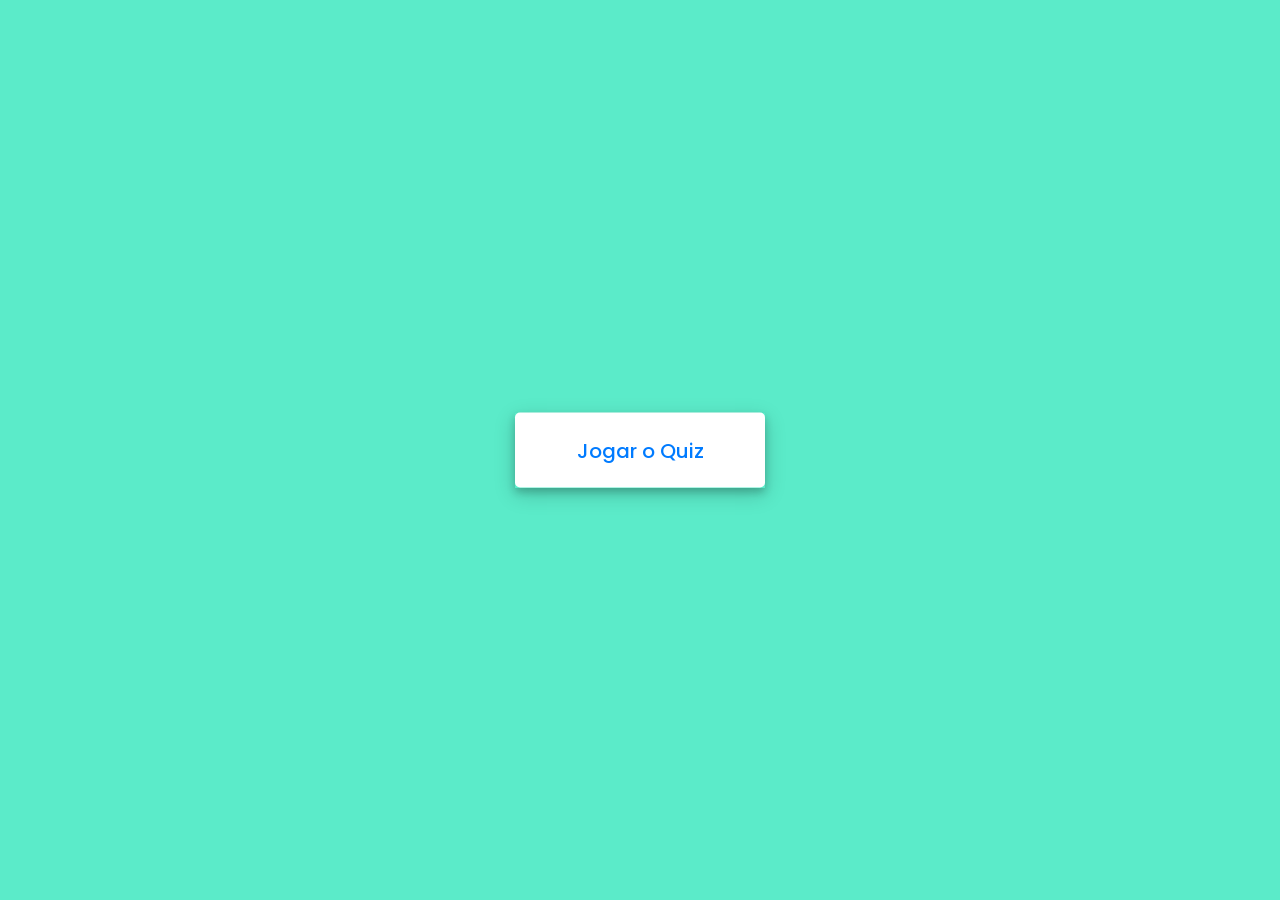
<file: DesafioConceitual/index.html>
<!DOCTYPE html>
<html lang="pt-br">
  <head>
    <meta charset="UTF-8" />
    <meta name="viewport" content="width=device-width, initial-scale=1.0" />
    <meta http-equiv="X-UA-Compatible" content="ie-edge" />
    <link rel="manifest" href="./public/manifest.json">
    <link rel="shortcut icon" href="./public/favicon.ico">
    <title>Hades: O enigma</title>
    <link rel="stylesheet" href="./src/styles/index.css" />
    <link
      rel="stylesheet"
      href="https://cdnjs.cloudflare.com/ajax/libs/font-awesome/5.15.3/css/all.min.css"
    />
  </head>
  <body id="page-home">
    <div id="loader"></div>
    <!-- start Quiz button -->
    <div class="start_btn">
      <button class="btn" id="button_play">Jogar o Quiz</button>
    </div>

    <!-- Info Box -->
    <div class="info_box">
      <div class="info-title"><span>Algumas regras deste Quiz</span></div>
      <div class="info-list">
        <div class="info">
          1. Você terá apenas<span> 30 segundos</span> para cada pergunta.
        </div>
        <div class="info">
          2. Depois de selecionar sua resposta não pode ser desfeita.
        </div>
        <div class="info">
          3. Você não pode selecionar opção depois que o tempo acabar.
        </div>
        <div class="info">
          4. Você não pode sair do Quiz enquanto estiver jogando.
        </div>
      </div>
      <div class="buttons">
        <button class="quit">Sair do Quiz</button>
        <button class="restart">Continuar</button>
      </div>
    </div>
    <!-- Quiz Box -->
    <div class="quiz_box">
      <header>
        <div class="title">Hades: O enigma</div>
        <div class="timer">
          <div class="time_left_txt">Tempo Restante</div>
          <div class="timer_sec">30</div>
        </div>
        <div class="time_line"></div>
      </header>
      <section>
        <div class="que_text">
          <!-- Here I've inserted question from JavaScript -->
        </div>
        <div class="option_list">
          <!-- Here I've inserted options from JavaScript -->
        </div>
      </section>
      <!-- footer of Quiz Box -->
      <footer>
        <div class="total_que">
          <!-- Here I've inserted Question Count Number from JavaScript -->
        </div>
        <button class="next_btn">Próxima Questão</button>
      </footer>
    </div>
    <!-- Result Box -->
    <div class="result_box">
      <div class="icon">
        <i class="fas fa-crown"></i>
      </div>
      <div class="complete_text">Você completou o Quiz!!</div>    
      <div class="buttons">
        <button class="restart">Salvar</button>
        <button class="quit">Sair</button>
        <a href="C:\Users\anace\Desktop\Hackathon\Hackaton 2\index2.html"><button> Voltar </button></a>
        //alterar o caminho do arquivo index 2 de acordo com o computador do usuário

      </div>
    </div>
    <!-- Inside this JavaScript file I've inserted Questions and Options only -->
    <script src="./src/data/questions.js"></script>
    <!-- Inside this JavaScript file I've coded all Quiz Codes -->
    <script src="./src/javascript/index.js"></script>
  </body>
</html>
</file>
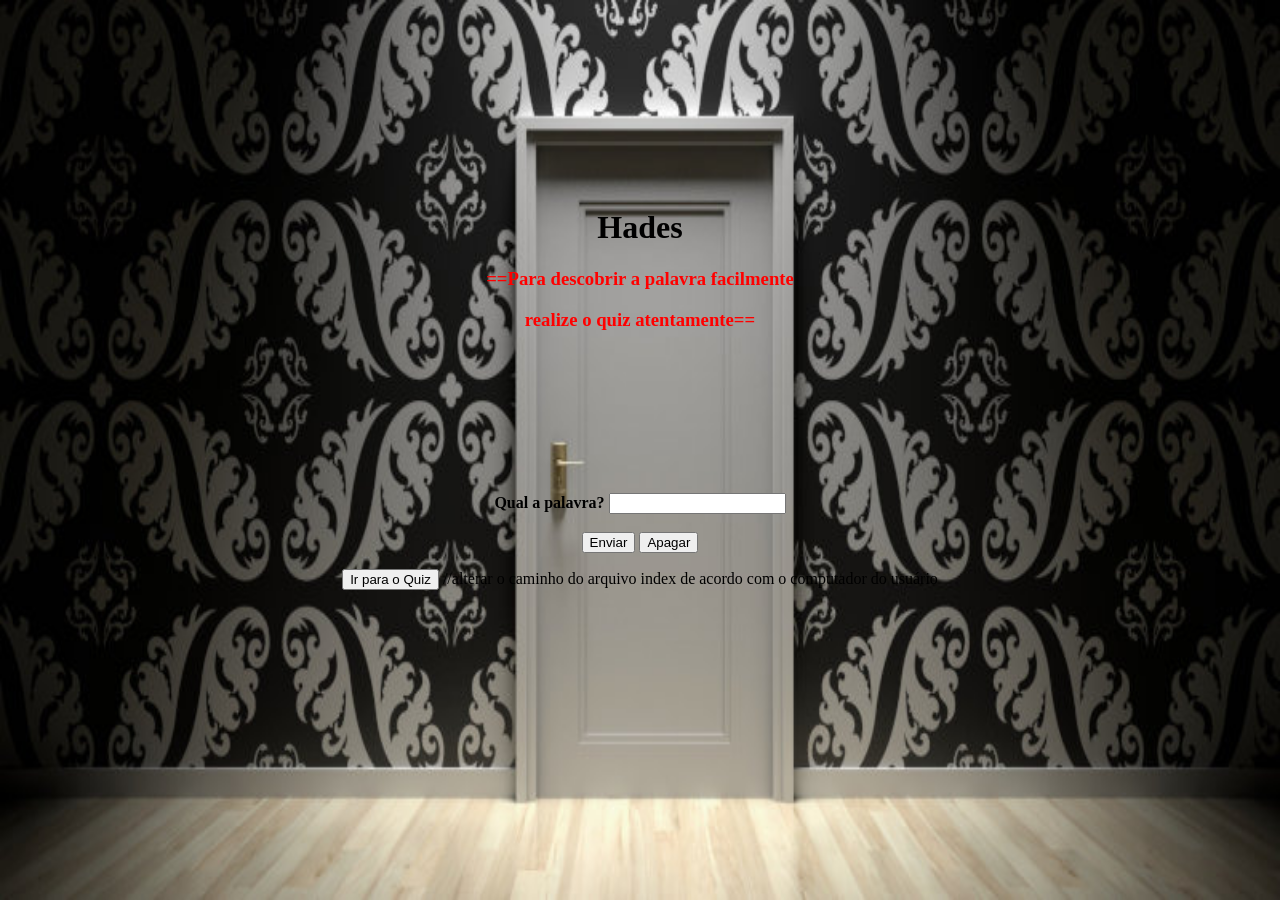
<file: DesafioConceitual/Hackaton 2/index2.html>
<html>
<head>
<title> Hades Quiz </title>
</head>
<script>
function verifyPassword() {
  var pw = document.getElementById("pswd").value;
  //check empty password field
  if(pw == "") {
     document.getElementById("message").innerHTML = "Entre com uma senha Válida";
     return false;
  }
  else if(pw == "hackathon") {
     alert("Senha correta. Parabéns, você concluiu o desafio!!!");
     return false;
  }
  else{
    alert("Senha Incorreta, Tente Novamente");
  }
}
</script>

<body>
<center>

<br> </br>
<br> </br>
<br> </br>
<br> </br>
<br> </br>
<h1 style="color:black">Hades</h1>
<h3 style="color:red"><b> ==Para descobrir a palavra facilmente </b></h3>
<h3 style="color:red"> <b> realize o quiz atentamente==</b></h3>

<form onsubmit ="return verifyPassword()">
<!-- Enter Password -->

<br> </br>
<br> </br>
<br> </br>
<br> </br>
<td><b>  Qual a palavra? </b></td>
<input type = "password" id = "pswd" value = ""> 
<span id = "message" style="color:red"> </span> <br><br>

<!-- Click to verify valid password -->
<input type = "submit" value = "Enviar">

<!-- Click to reset fields -->
<button type = "reset" value = "Apagar" >Apagar</button>
</form>
<a href="C:\Users\anace\Desktop\Hackathon\index.html"><button>Ir para o Quiz</button></a>
//alterar o caminho do arquivo index de acordo com o computador do usuário
</center>
</body>

<style>
    body{
        background-image: url('escape-room.jpg');
        background-repeat: no-repeat;
        background-size: 100% 100%;
    }
</style>
</html>
</file>
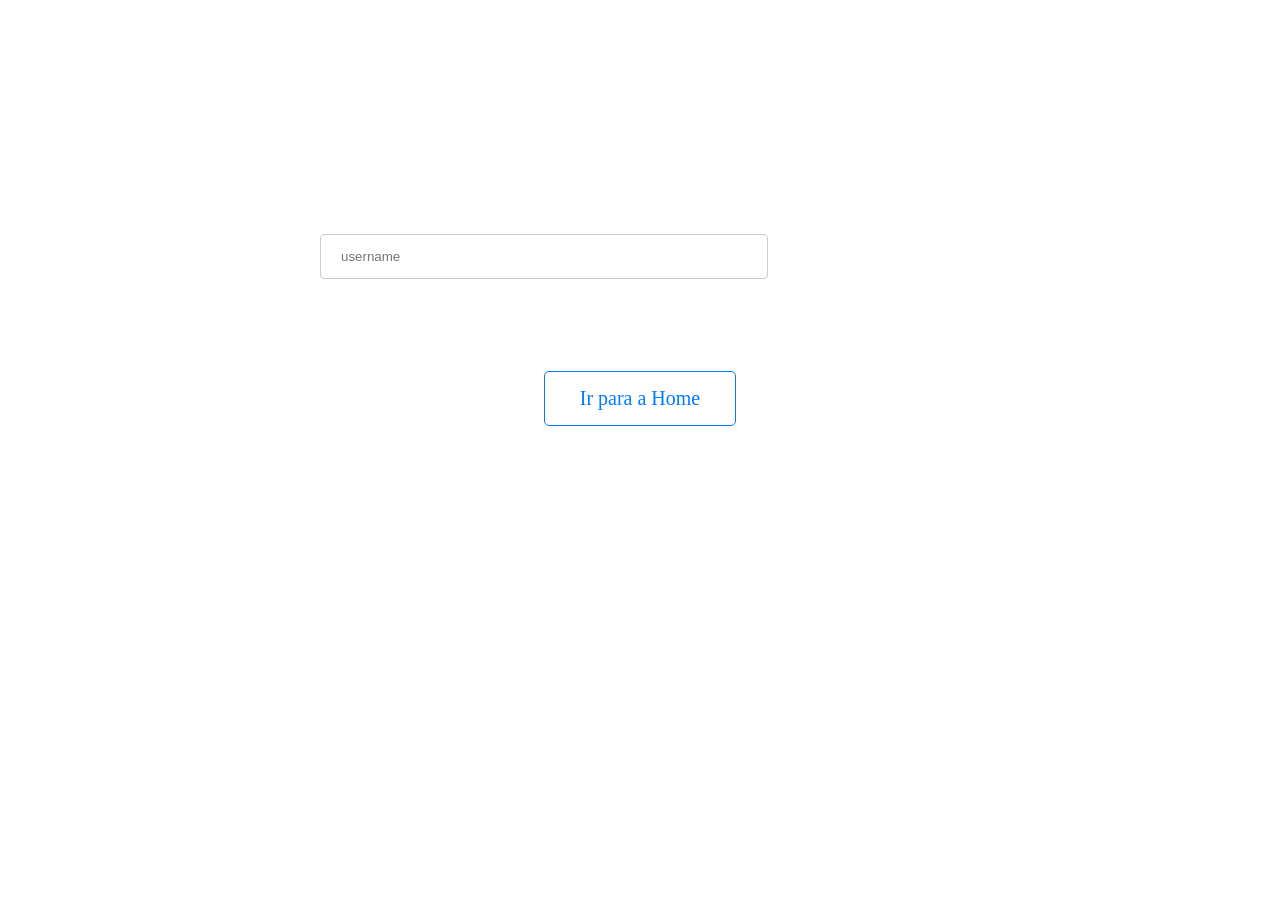
<file: DesafioConceitual/src/pages/end.html>
<!DOCTYPE html>
<html lang="en">
  <head>
    <meta charset="UTF-8" />
    <meta name="viewport" content="width=device-width, initial-scale=1.0" />
    <meta http-equiv="X-UA-Compatible" content="ie=edge" />
    <link rel="stylesheet" href="../styles/end.css" />
    <title>Congrats !</title>
  </head>
  <body>
    <div class="container">
      <div id="end" class="flex-center flex-column">
        <form>
          <input
            type="text"
            name="username"
            id="username"
            placeholder="username"
          />
          
        </form>
        <a id="go_home" class="btn" href="/">Ir para a Home</a>
      </div>
    </div>
    <script src="../javascript/end.js"></script>
  </body>
</html>
</file>
<file: DesafioConceitual/src/styles/index.css>
/* importing google fonts */
@import url('https://fonts.googleapis.com/css2?family=Poppins:wght@200;300;400;500;600;700&display=swap');

:root {
    background-color: #5bebc9;
    font-size: 62.5%;
}

* {
    box-sizing: border-box;
    font-family: Poppins, Helvetica, sans-serif;
    margin: 0;
    padding: 0;
    color: #333;
}

::selection {
    color: #fff;
    background: #007bff;
}

/* Home - index.html */
 

.start_btn,
.info_box,
.quiz_box,
.result_box {
    position: absolute;
    top: 50%;
    left: 50%;
    transform: translate(-50%, -50%);
    box-shadow: 0 4px 8px 0 rgba(0, 0, 0, 0.2),
        0 6px 20px 0 rgba(0, 0, 0, 0.19);
}

.start_btn {
    justify-content: center;
    align-items: center;
    display: flex;
    flex-direction: column;
    gap: 7px;
}

.start_btn.activeInfo,
.info_box.activeInfo,
.quiz_box.activeQuiz,
.result_box.activeResult {
    opacity: 1;
    z-index: 5;
    pointer-events: auto;
    transform: translate(-50%, -50%) scale(1);
}

.start_btn button {
    font-size: 20px;
    font-weight: 500;
    color: #007bff;
    width: 250px;
    height: 75px;
    padding: 15px 20px;
    outline: none;
    border: none;
    border-radius: 5px;
    background: #fff;
    cursor: pointer;
}

.info_box {
    width: 610px;
    background: #fff;
    border-radius: 5px;
    transform: translate(-50%, -50%) scale(0.9);
    opacity: 0;
    pointer-events: none;
    transition: all 0.3s ease;
}

.info_box .info-title {
    height: 60px;
    width: 100%;
    border-bottom: 1px solid lightgrey;
    display: flex;
    align-items: center;
    padding: 0 30px;
    border-radius: 5px 5px 0 0;
    font-size: 20px;
    font-weight: 600;
}

.info_box .info-list {
    padding: 15px 30px;
}

.info_box .info-list .info {
    margin: 5px 0;
    font-size: 17px;
}

.info_box .info-list .info span {
    font-weight: 600;
    color: #007bff;
}

.info_box .buttons {
    height: 60px;
    display: flex;
    align-items: center;
    justify-content: flex-end;
    padding: 0 30px;
    border-top: 1px solid lightgrey;
}

.info_box .buttons button {
    margin: 0 5px;
    height: 40px;
    width: 112px;
    font-size: 16px;
    font-weight: 500;
    cursor: pointer;
    border: none;
    outline: none;
    border-radius: 5px;
    border: 1px solid #007bff;
    transition: all 0.3s ease;
}

.buttons button.restart {
    color: #fff;
    background: #007bff;
}

.buttons button.restart:hover {
    background: #0263ca;
}

.buttons button.quit {
    color: #007bff;
    background: #fff;
}

.buttons button.quit:hover {
    color: #fff;
    background: #007bff;
}

/* END - Home - index.html */

/* Quiz Box */
.quiz_box {
    width: 610px;
    background: #fff;
    border-radius: 5px;
    transform: translate(-50%, -50%) scale(0.9);
    opacity: 0;
    pointer-events: none;
    transition: all 0.3s ease;
}

.quiz_box header {
    position: relative;
    z-index: 2;
    height: 70px;
    padding: 0 30px;
    background: #fff;
    border-radius: 5px 5px 0 0;
    display: flex;
    align-items: center;
    justify-content: space-between;
    box-shadow: 0px 3px 5px 1px rgba(0, 0, 0, 0.1);
}

.quiz_box header .title {
    font-size: 20px;
    font-weight: 600;
}

.quiz_box header .timer {
    color: #004085;
    background: #cce5ff;
    border: 1px solid #b8daff;
    height: 45px;
    padding: 0 8px;
    border-radius: 5px;
    display: flex;
    align-items: center;
    justify-content: space-between;
    width: 215px;
}

.quiz_box header .timer .time_left_txt {
    font-weight: 400;
    font-size: 17px;
    user-select: none;
}

.quiz_box header .timer .timer_sec {
    font-size: 18px;
    font-weight: 500;
    height: 30px;
    width: 45px;
    color: #fff;
    border-radius: 5px;
    line-height: 30px;
    text-align: center;
    background: #343a40;
    border: 1px solid #343a40;
    user-select: none;
}

.quiz_box header .time_line {
    position: absolute;
    bottom: 0px;
    left: 0px;
    height: 3px;
    background: #007bff;
}

section {
    padding: 25px 30px 20px 30px;
    background: #fff;
}

section .que_text {
    font-size: 25px;
    font-weight: 600;
}

section .option_list {
    padding: 20px 0px;
    display: block;
}

section .option_list .option {
    background: aliceblue;
    border: 1px solid #84c5fe;
    border-radius: 5px;
    padding: 8px 15px;
    font-size: 17px;
    margin-bottom: 15px;
    cursor: pointer;
    transition: all 0.3s ease;
    display: flex;
    align-items: center;
    justify-content: space-between;
}

section .option_list .option:last-child {
    margin-bottom: 0px;
}

section .option_list .option:hover {
    color: #004085;
    background: #cce5ff;
    border: 1px solid #b8daff;
}

section .option_list .option.correct {
    color: #155724;
    background: #d4edda;
    border: 1px solid #c3e6cb;
}

section .option_list .option.incorrect {
    color: #721c24;
    background: #f8d7da;
    border: 1px solid #f5c6cb;
}

section .option_list .option.disabled {
    pointer-events: none;
}

section .option_list .option .icon {
    height: 26px;
    width: 26px;
    border: 2px solid transparent;
    border-radius: 50%;
    text-align: center;
    font-size: 13px;
    pointer-events: none;
    transition: all 0.3s ease;
    line-height: 24px;
}

.option_list .option .icon.tick {
    color: #23903c;
    border-color: #23903c;
    background: #d4edda;
}

.option_list .option .icon.cross {
    color: #a42834;
    background: #f8d7da;
    border-color: #a42834;
}

.choice-prefix {
    padding: 1rem 2rem;
    background-color: #56a5eb;
    color: white;
}

.choice-text {
    padding: 1rem;
    width: 100%;
}

footer {
    height: 60px;
    padding: 0 30px;
    display: flex;
    align-items: center;
    justify-content: space-between;
    border-top: 1px solid lightgrey;
}

footer .total_que span {
    display: flex;
    user-select: none;
}

footer .total_que span p {
    font-weight: 500;
    padding: 0 5px;
}

footer .total_que span p:first-child {
    padding-left: 0px;
} 

footer .hud-item {
    display: inline-block;
}

footer .hud-prefix {
    text-align: center;
}

footer .hud-main-text {
    text-align: center;
}

footer button {
    height: 40px;
    padding: 0 13px;
    font-size: 18px;
    font-weight: 400;
    cursor: pointer;
    border: none;
    outline: none;
    color: #fff;
    border-radius: 5px;
    background: #007bff;
    border: 1px solid #007bff;
    line-height: 10px;
    opacity: 0;
    pointer-events: none;
    transform: scale(0.95);
    transition: all 0.3s ease;
}

footer button:hover {
    background: #0263ca;
}

footer button.show {
    opacity: 1;
    pointer-events: auto;
    transform: scale(1);
}

/* End - Quiz Box */

/* Result Box */
.result_box {
    background: #fff;
    border-radius: 5px;
    display: flex;
    padding: 25px 30px;
    width: 450px;
    align-items: center;
    flex-direction: column;
    justify-content: center;
    transform: translate(-50%, -50%) scale(0.9);
    opacity: 0;
    pointer-events: none;
    transition: all 0.3s ease;
}

.result_box .icon {
    font-size: 100px;
    color: #007bff;
    margin-bottom: 10px;
}

.result_box .complete_text {
    font-size: 20px;
    font-weight: 500;
}

.result_box .buttons {
    display: flex;
    margin: 20px 0;
}

.result_box .buttons button {
    margin: 0 10px;
    height: 45px;
    padding: 0 20px;
    font-size: 18px;
    font-weight: 500;
    cursor: pointer;
    border: none;
    outline: none;
    border-radius: 5px;
    border: 1px solid #007bff;
    transition: all 0.3s ease;
}

#page-home{
    display: flex;
    justify-content: center;
    align-items: center;
    margin: 0 auto;
    padding: 0;
}

#loader {
    margin-top: 4rem;
    border: 1.6rem solid white;
    border-radius: 50%;
    border-top: 1.6rem solid #56a5eb;
    width: 12rem;
    height: 12rem;
    animation: spin 2s linear infinite;
}

@keyframes spin {
    0% {
        transform: rotate(0deg);
    }

    100% {
        transform: rotate(360deg);
    }
}

.hidden {
    display: none;
}
</file>
<file: DesafioConceitual/src/styles/end.css>
.container {
    width: 100vw;
    max-width: 40rem;
    height: 100vh;
    max-height: 40rem;
    display: flex;
    justify-content: center;
    align-items: center;
    margin: 0 auto;
    padding: 0;
}

.container>* {
    width: 100%;
}

.flex-column {
    display: flex;
    flex-direction: column;
}

.flex-center {
    justify-content: center;
    align-items: center;
}

h1 {
    font-size: 3.4rem;
    color: #56a5eb;
    margin-bottom: .4rem;
}

.hidden {
    display: none;
}

.btn[disabled]:hover {
    cursor: not-allowed;
    box-shadow: none;
    transform: none;
    color: #007bff;
    background: rgb(248, 248, 248);
    border: 1px solid #007bff;
}

.container #go_home {
    font-size: 20px;
    font-weight: 500;
    color: #007bff;
    padding: 15px 35px;
    outline: none;
    border: none;
    border-radius: 5px;
    background: #fff;
    border: 1px solid #007bff;
    cursor: pointer;
    text-decoration: none;
}

.container #go_home:hover {
    color: #fff;
    background: #007bff;
    transform: scale(1.025);
}

input[type=text] {
    width: 70%;
    padding: 14px 20px;
    margin: 4px 0;
    display: inline-block;
    border: 1px solid #ccc;
    border-radius: 4px;
    box-sizing: border-box;
}

button {
    width: 25%;
    background-color: #56a5eb;
    color: white;
    padding: 14px 20px;
    margin: 4px 0;
    border: none;
    border-radius: 4px;
    cursor: pointer;
}

button:hover {
    background-color: #007bff;
}

.container form {
    width: 100%;
    margin-bottom: 5.5rem;
}

.container #end {
    width: 100%;
}
</file>
